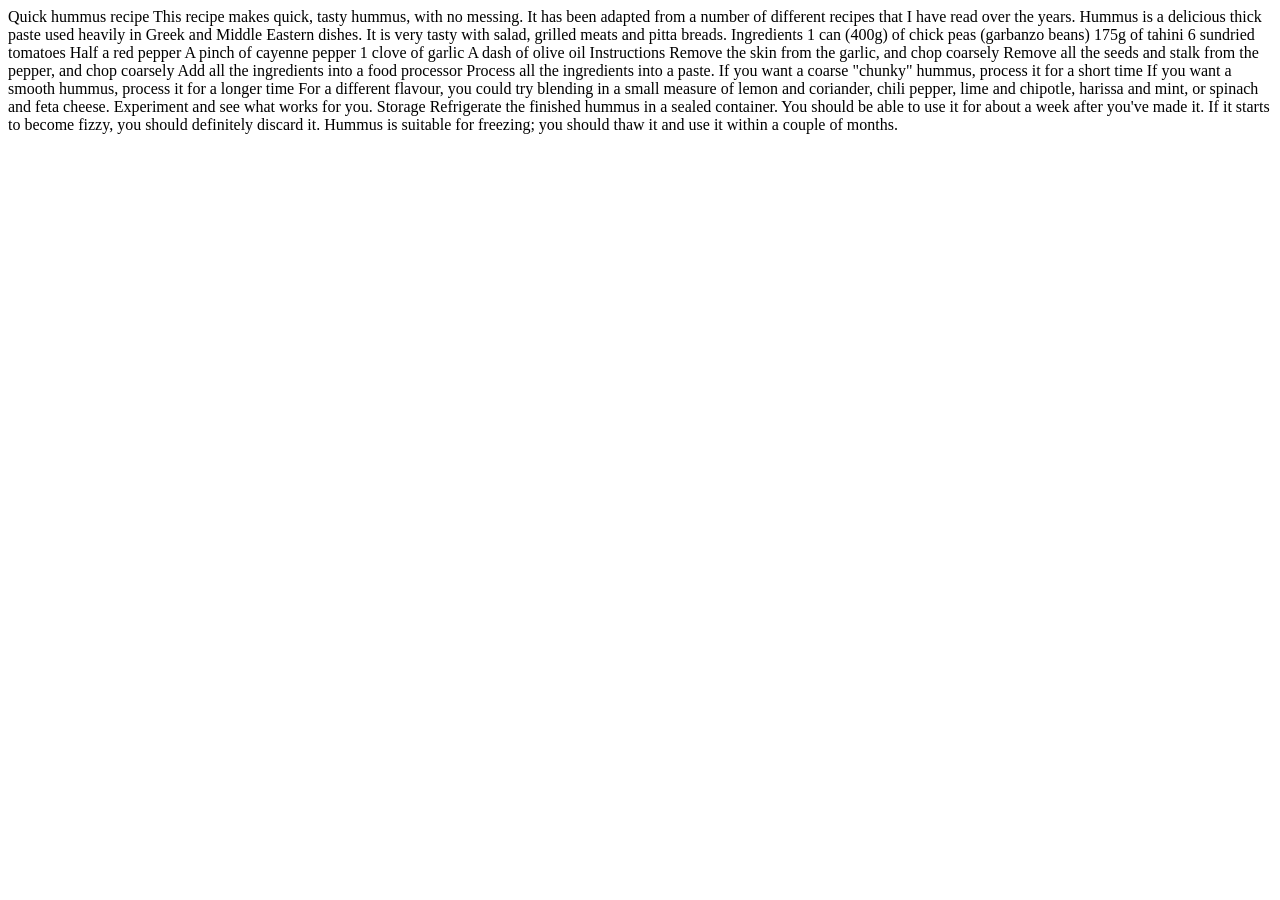
<file: text-start.html>
<!DOCTYPE html>
<html lang="en-US">
  <head>
    <meta charset="utf-8">
    <meta name="viewport" content="width=device-width">
    <title>Quick hummus recipe</title>
  </head>
  <body>
    Quick hummus recipe

    This recipe makes quick, tasty hummus, with no messing. It has been adapted from a number of different recipes that I have read over the years.

    Hummus is a delicious thick paste used heavily in Greek and Middle Eastern dishes. It is very tasty with salad, grilled meats and pitta breads.

    Ingredients

    1 can (400g) of chick peas (garbanzo beans)
    175g of tahini
    6 sundried tomatoes
    Half a red pepper
    A pinch of cayenne pepper
    1 clove of garlic
    A dash of olive oil

    Instructions

    Remove the skin from the garlic, and chop coarsely
    Remove all the seeds and stalk from the pepper, and chop coarsely
    Add all the ingredients into a food processor
    Process all the ingredients into a paste.
    If you want a coarse "chunky" hummus, process it for a short time
    If you want a smooth hummus, process it for a longer time

    For a different flavour, you could try blending in a small measure of lemon and coriander, chili pepper, lime and chipotle, harissa and mint, or spinach and feta cheese. Experiment and see what works for you.

    Storage

    Refrigerate the finished hummus in a sealed container. You should be able to use it for about a week after you've made it. If it starts to become fizzy, you should definitely discard it.

    Hummus is suitable for freezing; you should thaw it and use it within a couple of months.


  </body>
</html>
</file>
